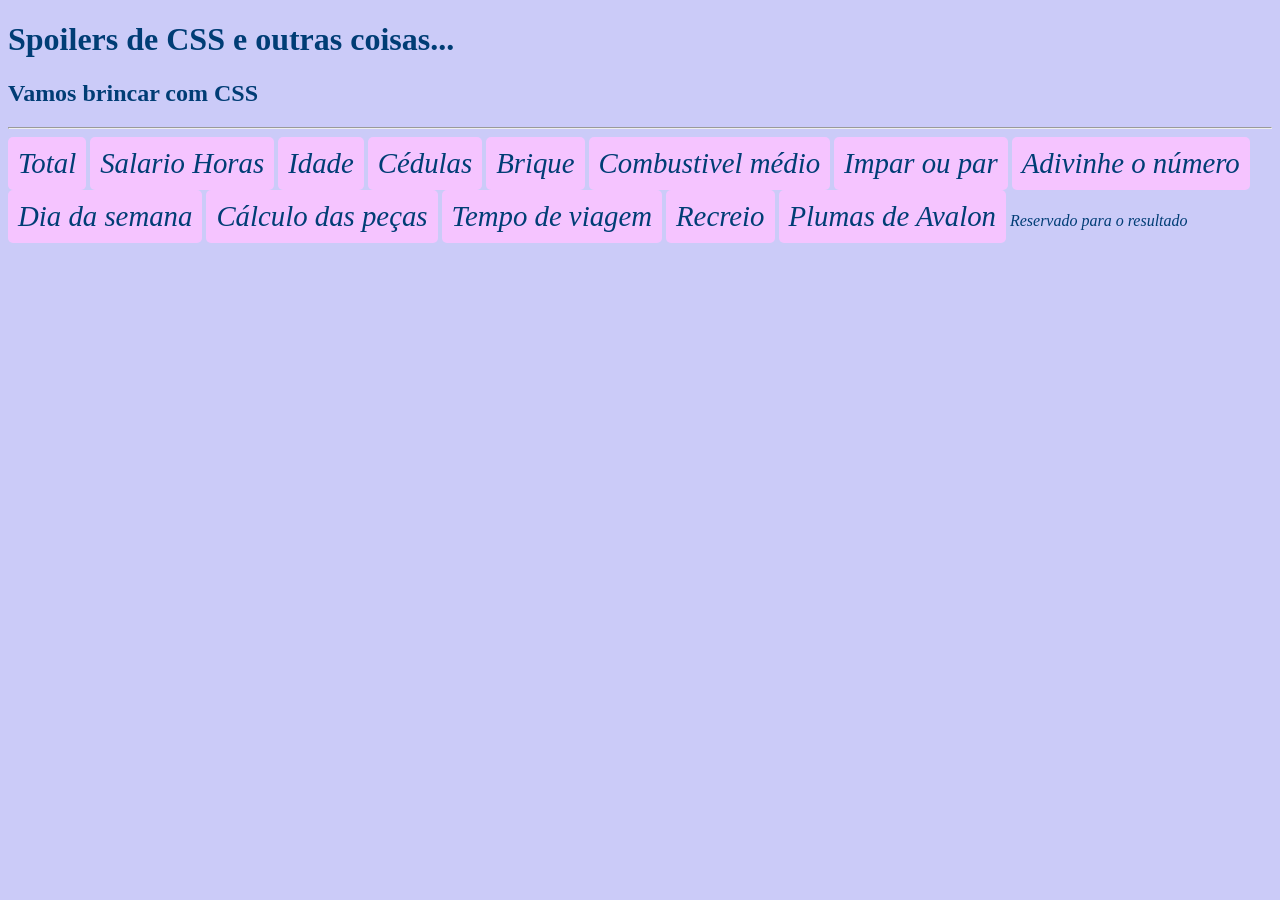
<file: 03-css/index.html>
<!DOCTYPE html>
<html lang="pt-br">
<head>
    <meta charset="UTF-8">
    <meta name="viewport" content="width=device-width, initial-scale=1.0">
    <link rel="stylesheet" href="style.css">
    <title>CSS</title>
</head>
<body>
    <h1>Spoilers de CSS e outras coisas...</h1>
    <h2>Vamos brincar com CSS</h2>
    <hr>
    <button onclick="salarioBonus()">Total</button>
    <button onclick="salarioHoras()">Salario Horas</button>
    <button onclick="verificarIdade()">Idade</button>
    <button onclick="cedulas()">Cédulas</button>
    <button onclick="calcularPrecoBrique()">Brique</button>
    <button onclick="consumoCombustivel()">Combustivel médio</button>
    <button onclick="numeroImparEPar()">Impar ou par</button>
    <button onclick="adivinharNumero()">Adivinhe o número</button>
    <button onclick="mostrarDiaDaSemana()">Dia da semana</button>
    <button onclick="calculoDasPecas()">Cálculo das peças</button>
    <button onclick="starubers()">Tempo de viagem</button>
    <button onclick="revelarRecreio()">Recreio</button>
    <button onclick="plumasDeAvalon()">Plumas de Avalon</button>
    <output id="resultado">Reservado para o resultado</output>
    <script src="script.js"></script>
</body>
</html>
</file>
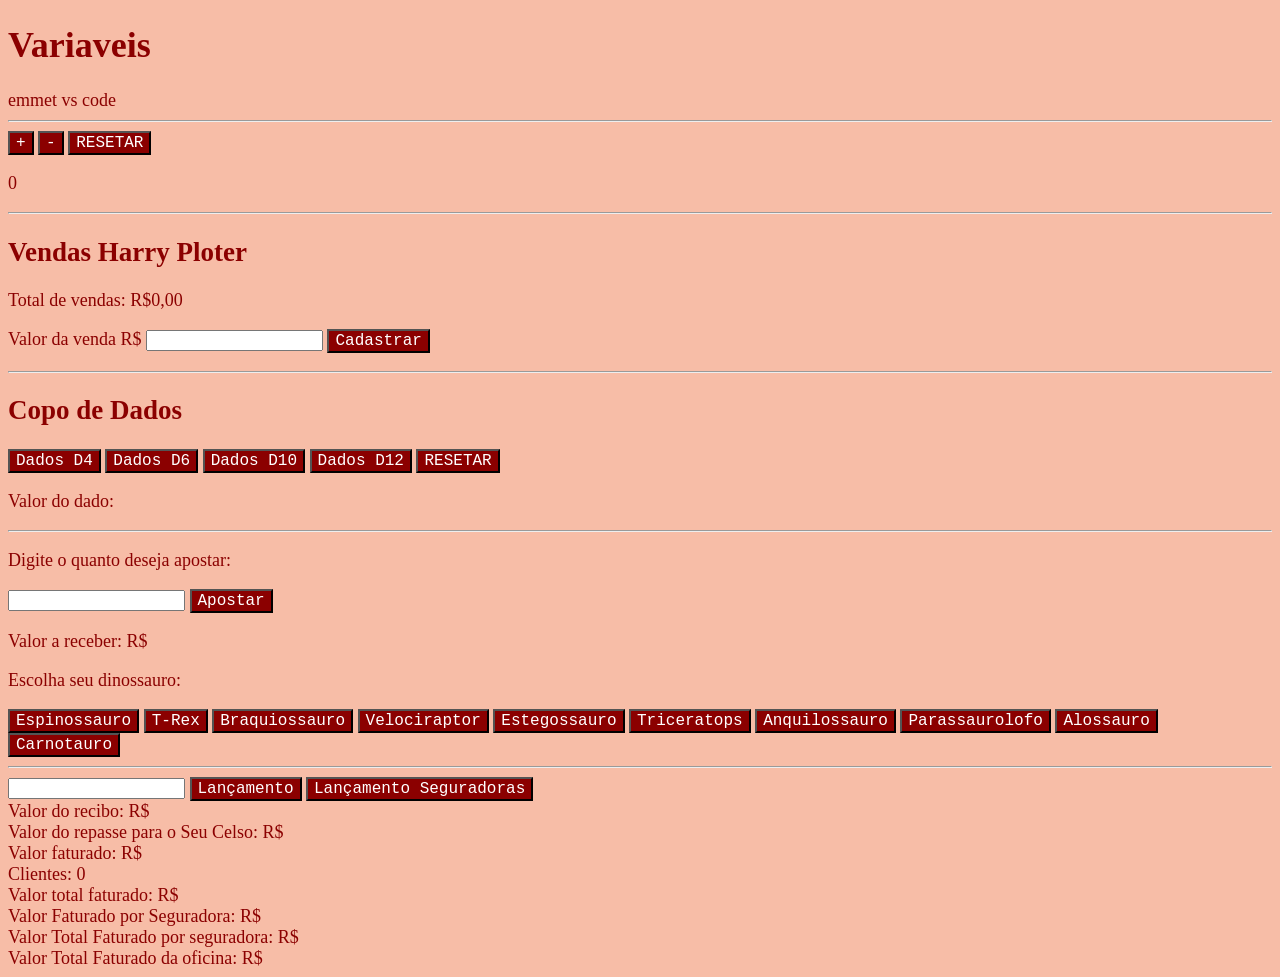
<file: 04-variaveis/index.html>
<!DOCTYPE html>
<html lang="pt-br">
<head>
    <meta charset="UTF-8">
    <meta name="viewport" content="width=device-width, initial-scale=1.0">
    <link rel="stylesheet" href="style.css">
    <title>Var</title>
    </head>
    <body>
    <h1>Variaveis</h1>
    emmet vs code
    <hr>
    <button onclick="implementarContagem()">+</button>
    <button onclick="diminuirContagem()">-</button>
    <button onclick="resetContagem()">RESETAR</button>
    <p id="p-contagem">0</p>

    <hr>
    <h2>Vendas Harry Ploter</h2>  
    <p id="totalVendido">Total de vendas: R$0,00</p>
    Valor da venda R$  
    <input id="inputVenda" type="text">
    <button onclick="registrarVenda()">Cadastrar</button>
    <p id="p-totalVendido"></p>
    <div id="listaVendas"></div>
    
    <hr>
    <h2>Copo de Dados</h2>
    <button onclick="rolarDadosd4()">Dados D4</button>
    <button onclick="rolarDadosd6()">Dados D6</button>
    <button onclick="rolarDadosd10()">Dados D10</button>
    <button onclick="rolarDadosd12()">Dados D12</button>
    <button onclick="resetDados()">RESETAR</button>
    <p id="dados">Valor do dado:</p>
    <output id="numeroDado"></output>
    <p id="totalDados"></p>
    <div id="listaDados"></div>

    <hr>
    <p>Digite o quanto deseja apostar:</p>
    <label for=""></label>
    <input id="input_aposta" type="text">
    <button onclick="registrar_aposta()">Apostar</button>

    <p id="aposta_recebida">Valor a receber: R$</p>

    <p>Escolha seu dinossauro:</p>

    <button onclick="botao_espinossauro()">Espinossauro</button>
    <button onclick="botao_trex()">T-Rex</button>
    <button onclick="botao_braquiossauro()">Braquiossauro</button>
    <button onclick="botao_velociraptor()">Velociraptor</button>
    <button onclick="botao_estegossauro()">Estegossauro</button>
    <button onclick="botao_triceratops()">Triceratops</button>
    <button onclick="botao_anquilossauro()">Anquilossauro</button>
    <button onclick="botao_parassaurolofo()">Parassaurolofo</button>
    <button onclick="botao_alossauro()">Alossauro</button>
    <button onclick="botao_carnotauro()">Carnotauro</button>

    <hr>
    <input type="text" id="totalv">
    <button onclick="repasseNormal()">Lançamento</button>
    <button onclick="repasseSeguradoras()">Lançamento Seguradoras</button>
    <div id="oficina">
    <output id="valort">Valor do recibo: R$</output>
    <output id="repassec">Valor do repasse para o Seu Celso: R$</output>
    <output id="desconto">Valor faturado: R$</output>
    <output id="clientela">Clientes: 0</output>
    <output id="desconte"></output>
    <output id="faturamenton">Valor total faturado: R$ </output>
    <output id="totals">Valor Faturado por Seguradora: R$</output>
    <output id="faturaseg">Valor Total Faturado por seguradora: R$</output>
    <output id="faturaof">Valor Total Faturado da oficina: R$</output>
    </div>
   
    


    <script src="script.js"></script>
</body>
</html>
</file>
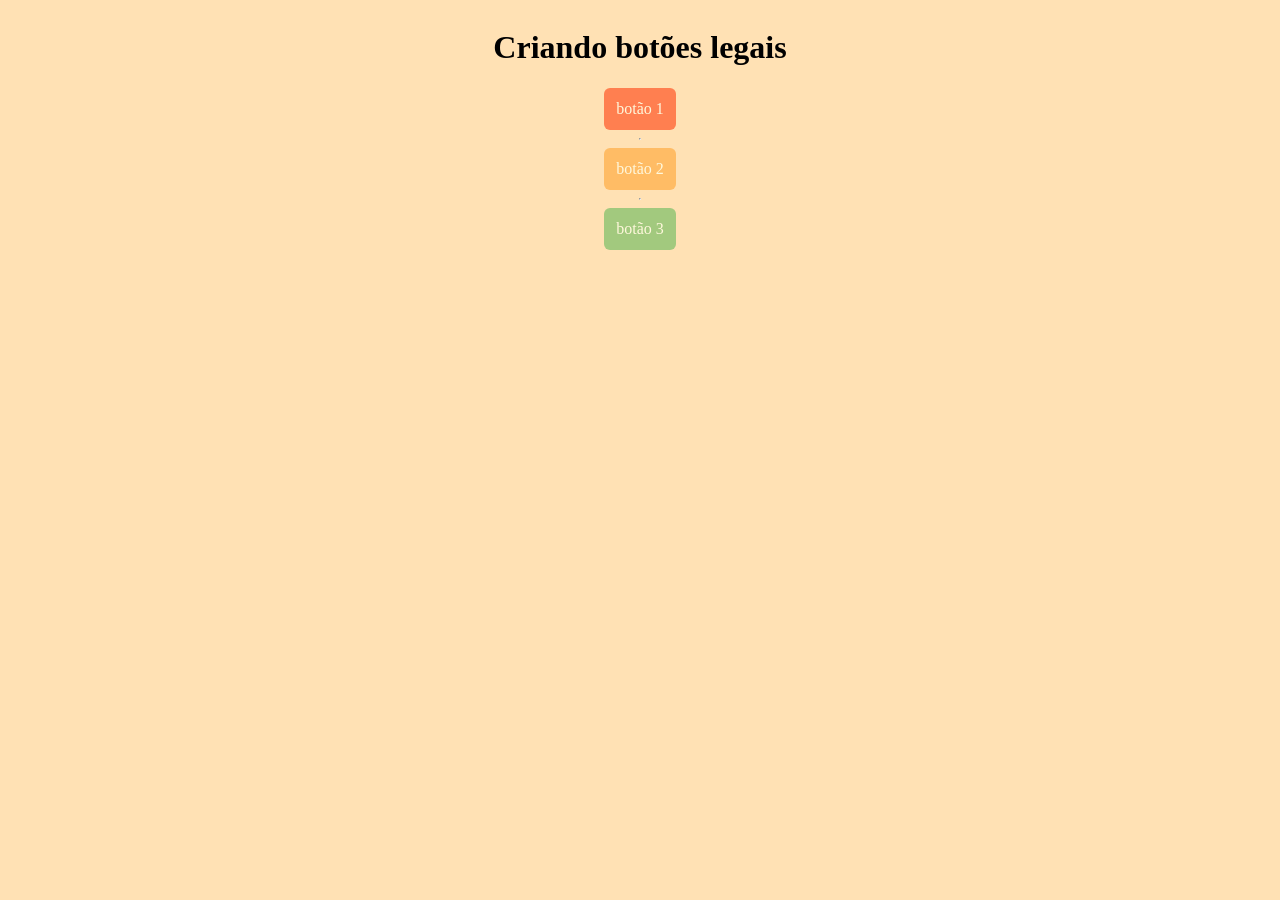
<file: 05-botoes/index.html>
<!DOCTYPE html>
<html lang="pt-br">
<head>
    <meta charset="UTF-8">
    <meta name="viewport" content="width=device-width, initial-scale=1.0">
    <link rel="stylesheet" href="style.css">
    <title>CSS</title>
</head>
<body>
    <h1>Criando botões legais</h1>
    <button class="btn1">botão 1</button>
    <hr>
    <button class="btn2">botão 2</button>
    <hr>
    <button class="btn3">botão 3</button>
</body>
</html>
</file>
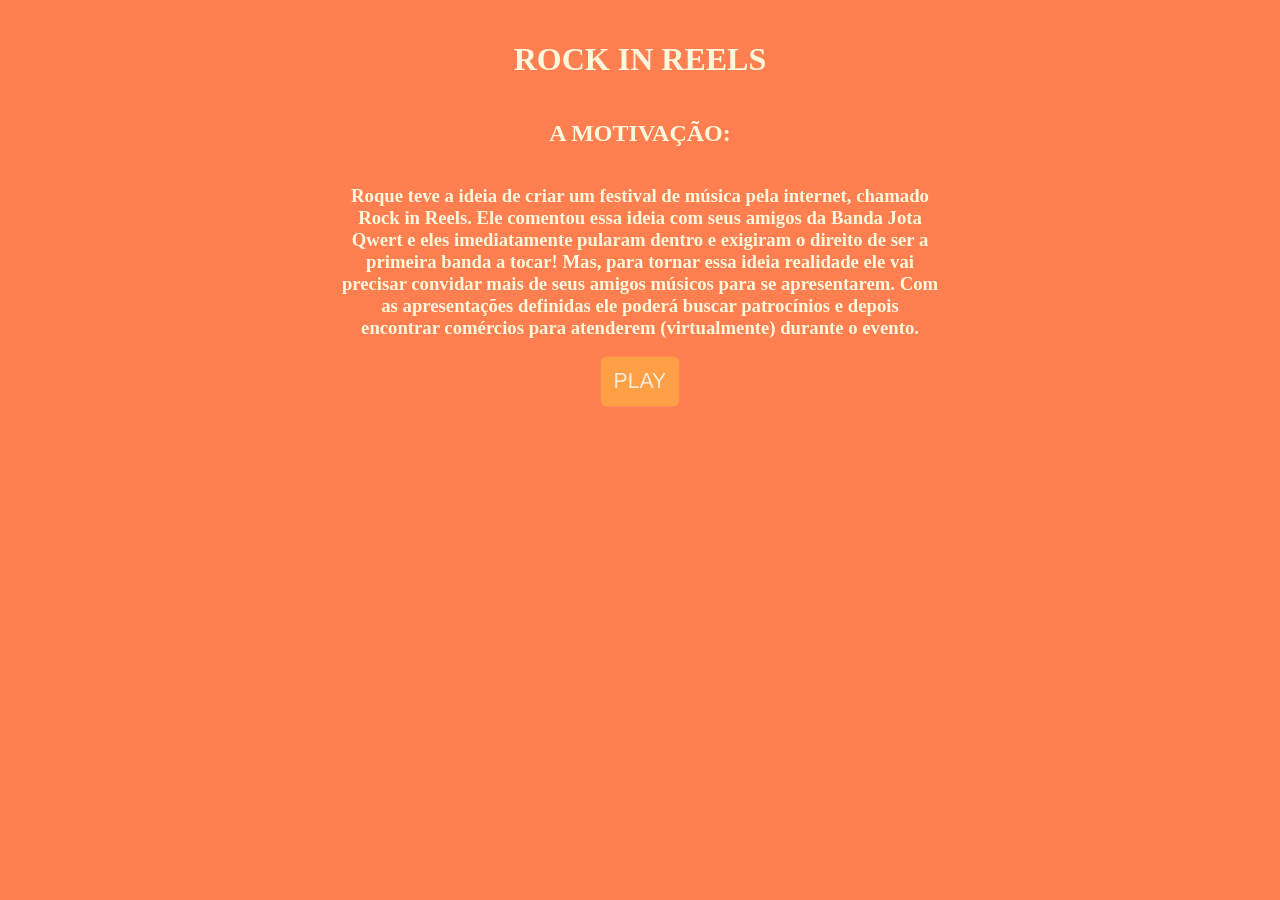
<file: 06-rock/index.html>
<!DOCTYPE html>
<html lang="pt-br">
<head>
    <meta charset="UTF-8">
    <meta name="viewport" content="width=device-width, initial-scale=1.0">
    <title>Rock in Reels</title>
    <link rel="stylesheet" href="style.css">
</head>
<body>
    <div class="vomimata">
    <h1>ROCK IN REELS</h1>
    <h2>A MOTIVAÇÃO:</h2>
    <h3>Roque teve a ideia de criar um festival de música pela internet, chamado Rock in Reels.
        Ele comentou essa ideia com seus amigos da Banda Jota Qwert e eles imediatamente pularam dentro e exigiram o direito de ser a primeira banda a tocar!
        Mas, para tornar essa ideia realidade ele vai precisar convidar mais de seus amigos músicos para se apresentarem. Com as apresentações definidas ele poderá buscar patrocínios e depois encontrar comércios para atenderem (virtualmente) durante o evento.</h3>
        <button onclick="iniciar()">PLAY</button>
      </div>







    <script src="script.js"></script>
</body>
</html>
</file>
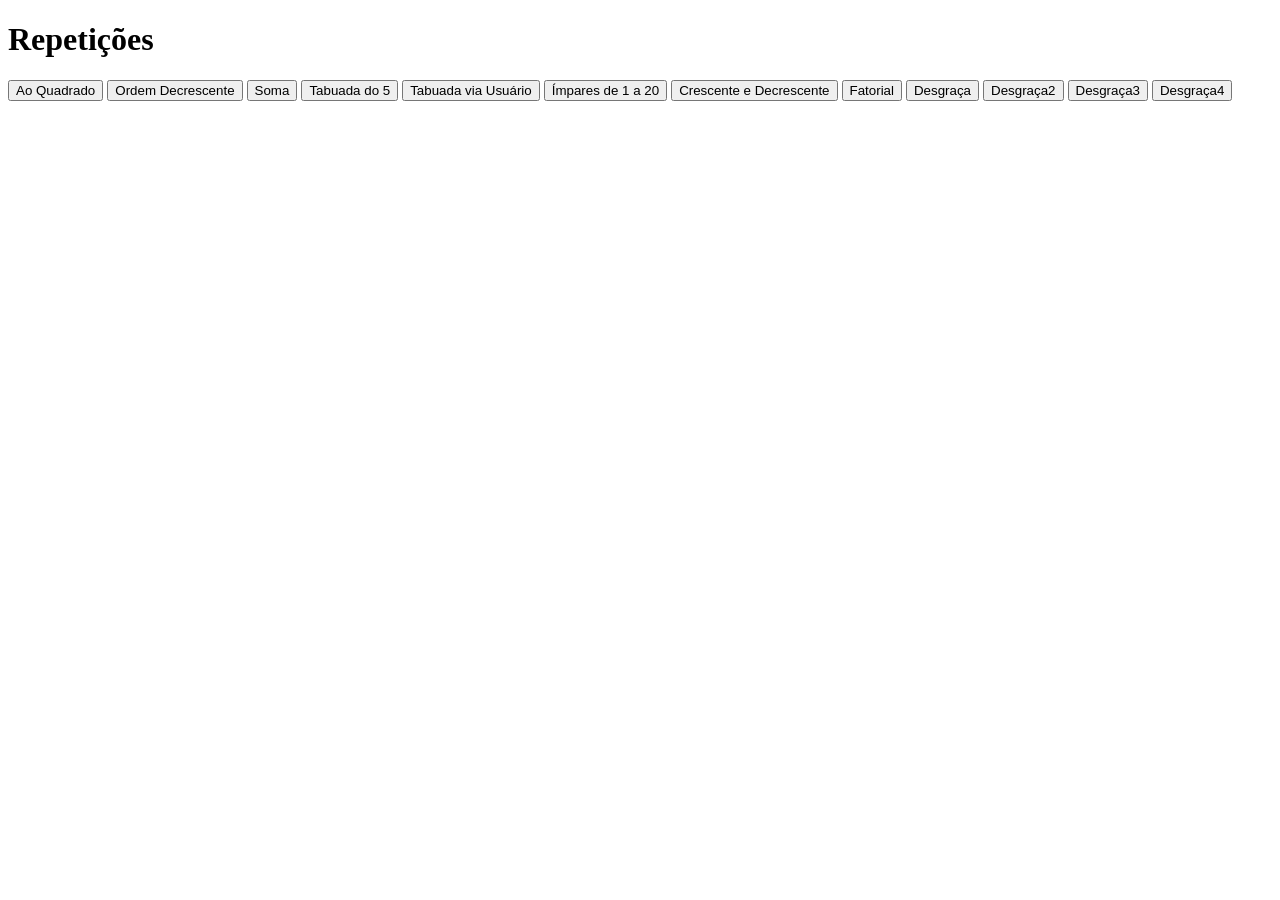
<file: 07-repeticao/index.html>
<!DOCTYPE html>
<html lang="pt-br">
<head>
    <meta charset="UTF-8">
    <meta name="viewport" content="width=device-width, initial-scale=1.0">
    <title>Document</title>
</head>
<body>
    <h1>Repetições</h1>
    <button onclick="exercicio1()">Ao Quadrado</button>
    <button onclick="exercicio2()">Ordem Decrescente</button>
    <button onclick="exercicio3()">Soma</button>
    <button onclick="exercicio4()">Tabuada do 5</button>
    <button onclick="exercicio5()">Tabuada via Usuário</button>
    <button onclick="exercicio6()">Ímpares de 1 a 20</button>
    <button onclick="exercicio7()">Crescente e Decrescente</button>
    <button onclick="exercicio8()">Fatorial</button>
    <button onclick="exercicio9()">Desgraça</button>
    <button onclick="exercicio10()">Desgraça2</button>
    <button onclick="exercicio11()">Desgraça3</button>
    <button onclick="exercicio12()">Desgraça4</button>



    
    <script src="script.js"></script>
</body>
</html>
</file>
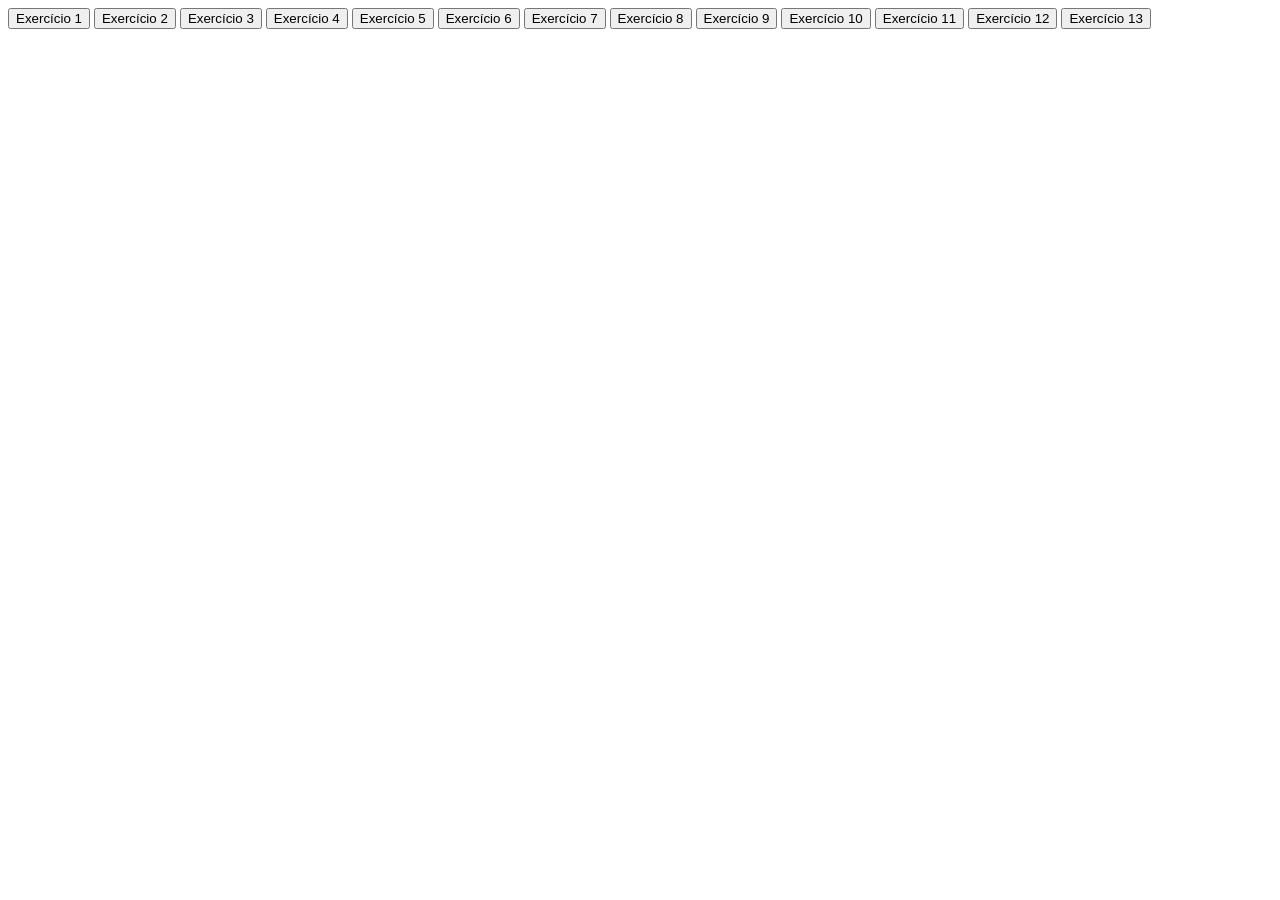
<file: 08-for/index.html>
<!DOCTYPE html>
<html lang="pt-br">
<head>
    <meta charset="UTF-8">
    <meta name="viewport" content="width=device-width, initial-scale=1.0">
    <title>For</title>
</head>
<body>
    <button onclick="exerc1()">Exercício 1</button>
    <button onclick="exerc2()">Exercício 2</button>
    <button onclick="exerc3()">Exercício 3</button>
    <button onclick="exerc4()">Exercício 4</button>
    <button onclick="exerc5()">Exercício 5</button>
    <button onclick="exerc6()">Exercício 6</button>
    <button onclick="exerc7()">Exercício 7</button>
    <button onclick="exerc8()">Exercício 8</button>
    <button onclick="exerc9()">Exercício 9</button>
    <button onclick="exerc10()">Exercício 10</button>
    <button onclick="exerc11()">Exercício 11</button>
    <button onclick="exerc12()">Exercício 12</button>
    <button onclick="exerc13()">Exercício 13</button>
    
    <script src="script.js"></script>
</body>
</html>
</file>
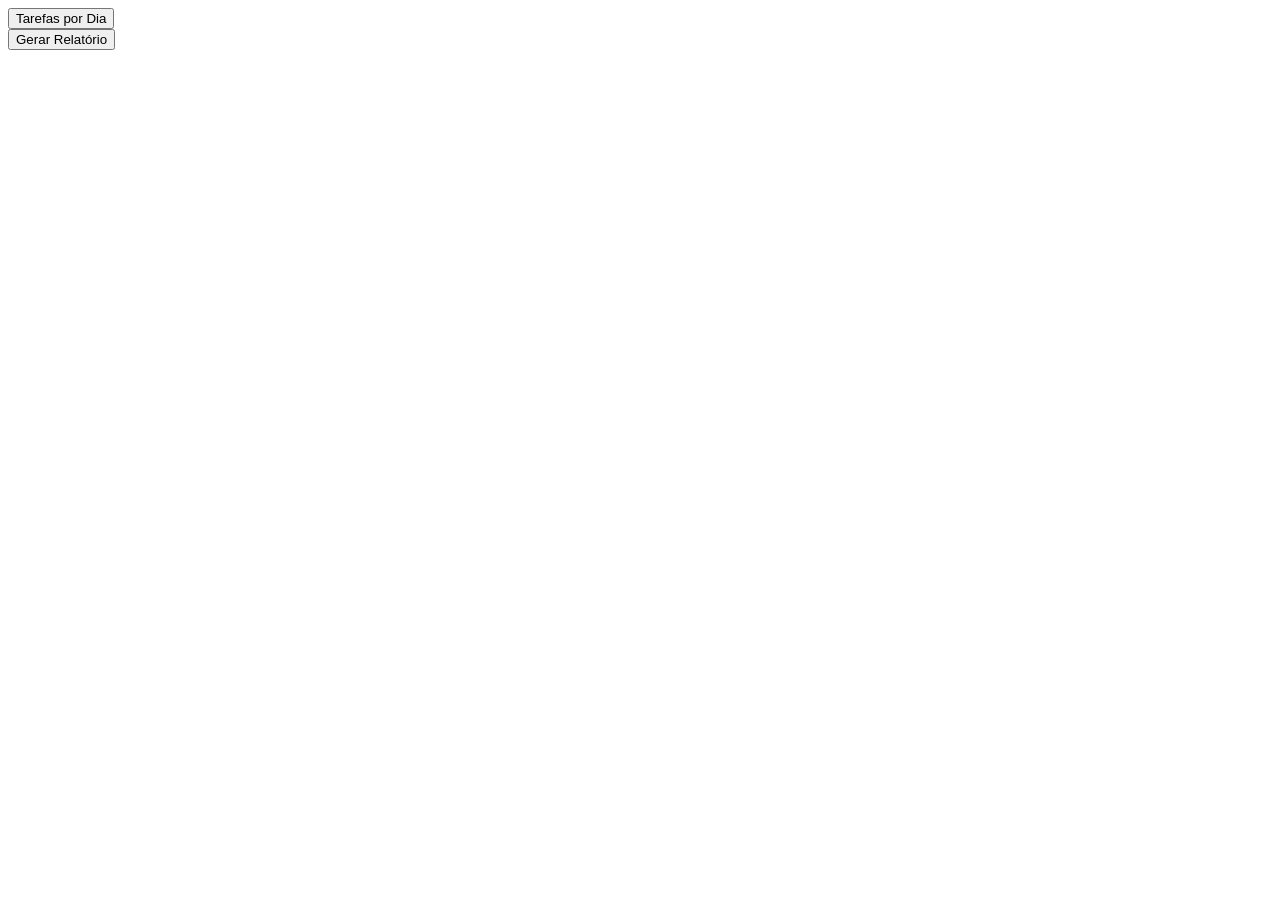
<file: 09-sprint/index.html>
<!DOCTYPE html>
<html lang="pt-br">
<head>
    <meta charset="UTF-8">
    <meta name="viewport" content="width=device-width, initial-scale=1.0">
    <title>Relatório de Sprint</title>
</head>
<body>
    <button onclick="diasprint()">Tarefas por Dia</button>
    <div class="saida">
        <output id="rdias"></output>
        <output id="tdias"></output>
    </div>
    <div class="saidaDois">
    <button onclick="bugsprint()">Gerar Relatório</button>
       <output id="dbugs"></output>
       <output id="tbugs"></output>
       <output id="media"></output>
       <output id="diaMaisBugs"></output>
       <output id="diaMenosBugs"></output>
       <output id="maisDeDez"></output>
       <output id="diasComZero"></output>
    </div>



    <script src="script.js"></script>
</body>
</html>
</file>
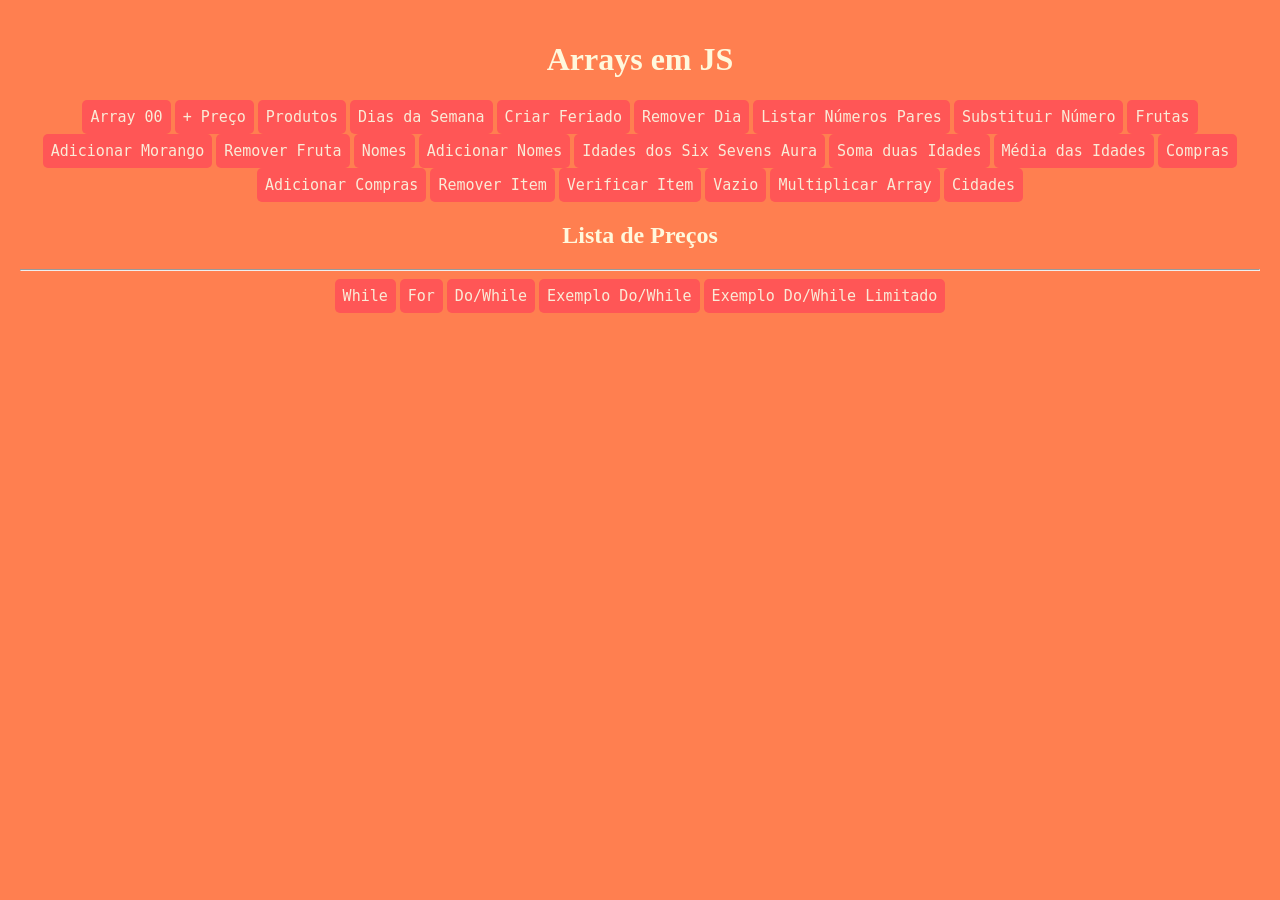
<file: 10-arrays/index.html>
<!DOCTYPE html>
<html lang="pt-br">
<head>
    <meta charset="UTF-8">
    <meta name="viewport" content="width=device-width, initial-scale=1.0">
    <title>Arrays</title>
    <link rel="stylesheet" href="style.css">
</head>
<body>
    <h1>Arrays em JS</h1>
        <button onclick="array00()">Array 00</button>
        <button onclick="addPrecos()">+ Preço</button>
        <button onclick="criarProdutos()">Produtos</button>
        <button onclick="diasDaSemana()">Dias da Semana</button>
        <button onclick="criarFeriado()">Criar Feriado</button>
        <button onclick="removerDia()">Remover Dia</button>
        <button onclick="listaPares()">Listar Números Pares</button>
        <button onclick="subsNumero()">Substituir Número</button>
        <button onclick="listaFrutas()">Frutas</button>
        <button onclick="addMorango()">Adicionar Morango</button>
        <button onclick="removerFruta()">Remover Fruta</button>
        <button onclick="listaNomes()">Nomes</button>
        <button onclick="addNomes()">Adicionar Nomes</button>
        <button onclick="listaAmigos()">Idades dos Six Sevens Aura</button>
        <button onclick="somaAura()">Soma duas Idades</button>
        <button onclick="mediaAura()">Média das Idades</button>
        <button onclick="listaCompras()">Compras</button>
        <button onclick="addItens()">Adicionar Compras</button>
        <button onclick="removerItem()">Remover Item</button>
        <button onclick="verificarItem()">Verificar Item</button>
        <button onclick="arrayVazio()">Vazio</button>
        <button onclick="multiplicarArray()">Multiplicar Array</button>
        <button onclick="addCidades()">Cidades</button>
    


    <h2>Lista de Preços</h2>
    <div id="lista-precos">
    </div>

    <p class="produtos"></p>
    <hr>


    <button onclick="rodarWhile()">While</button>
    <button onclick="rodarFor()">For</button>
    <button onclick="rodarDoWhile()">Do/While</button>
    <button onclick="exemploDoWhile()">Exemplo Do/While</button>
    <button onclick="exemploDoWhileLimitado()">Exemplo Do/While Limitado</button>






    <script src="script.js"></script>
    <script src="scrip.js"></script>
</body>
</html>
</file>
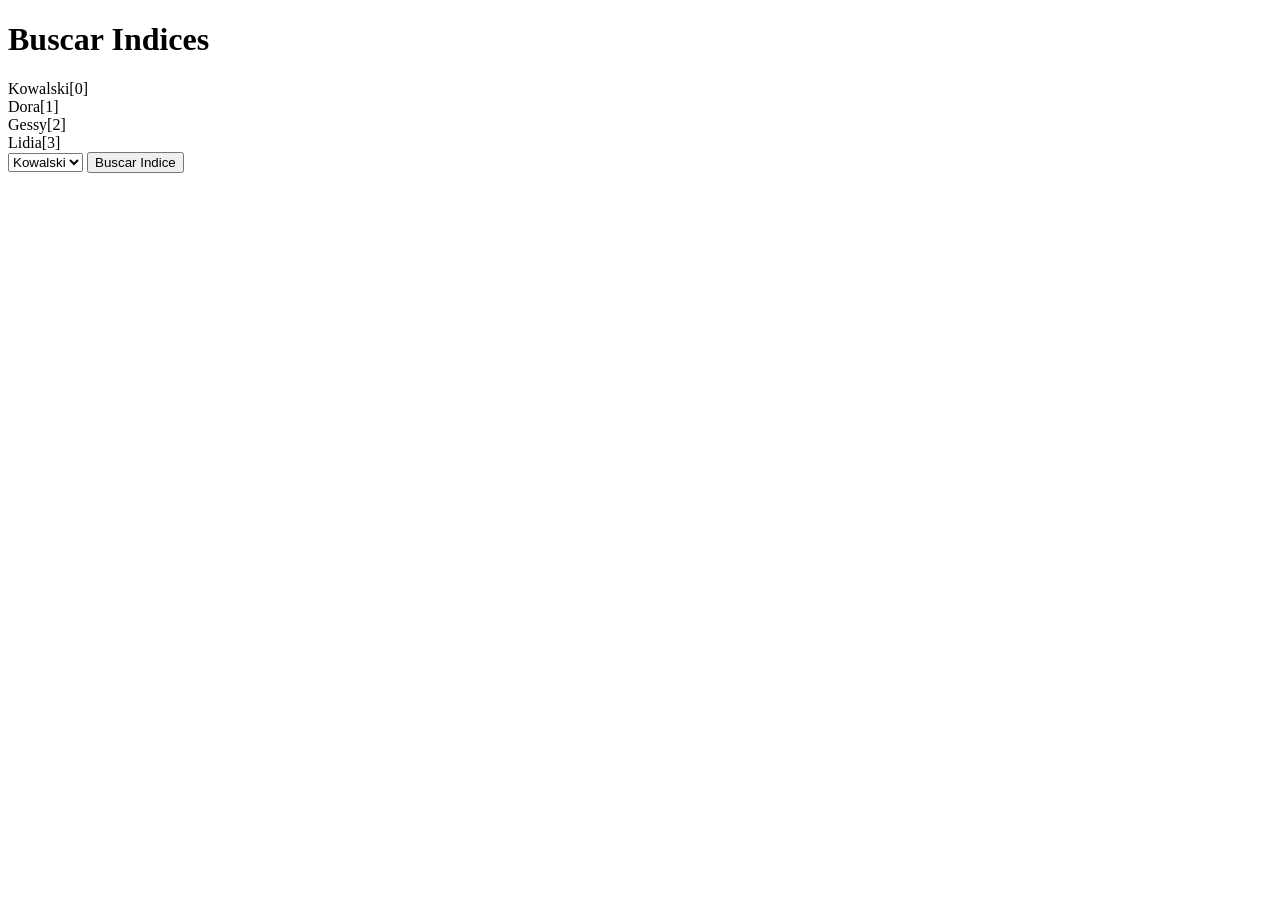
<file: 12-arrays_oscar/index.html>
<!DOCTYPE html>
<html lang="pt-br">

<head></head>

<body>
    <div class="card">
        <h1>Buscar Indices</h1>
        <div class="array-container" id="lista"></div>
        <select id="seletor">
        </select>
        <button onclick="buscarIndice()">Buscar Indice</button>
        <div id="resultado"></div>
    </div>

    <script>
        const personagens = [
            'Kowalski',
            'Dora',
            'Gessy',
            'Lidia'
        ];

        const lista = document.getElementById('lista');
        const seletor = document.getElementById('seletor');

        for (let i = 0; i < personagens.length; i++) {
            const nome = personagens[i];
            const celula = document.createElement('div');
            celula.className = 'celula';
            celula.id = 'item - ' + i;
            celula.innerHTML = `<span class = 'valor' >${nome}</span><span
        class = 'idx' >[${i}]</span`;
            lista.appendChild(celula);

            const opt = document.createElement('option');
            opt.value = nome;
            opt.textContent = nome;
            seletor.appendChild(opt);
        }

        function buscarIndice() {
            const celulas = document.querySelectorAll('.celula');
            // for (let i = 0; i < celulas.length; i++) {
            //     celulas[i].classList.remove('destaque');
            // }
            const nomeEscolhido = seletor.value;
            console.log("nome escolhido" + nomeEscolhido) 
            let indice;
            
            // console.log("" + nomeEscolhido) 
            let i = 0;

            while (i < personagens.length) {
                if (personagens[i] === nomeEscolhido) {
                    indice = i;
                } 
                    i++;
                    
                console.log("indice" + indice)
                document.getElementById('resultado').textContent = `'${nomeEscolhido}' está no indice ${indice}`;
                // document.getElementById('item - ' + indice).classList.add('destaque');

            }
        }



    </script>
</body>

</html>
</file>
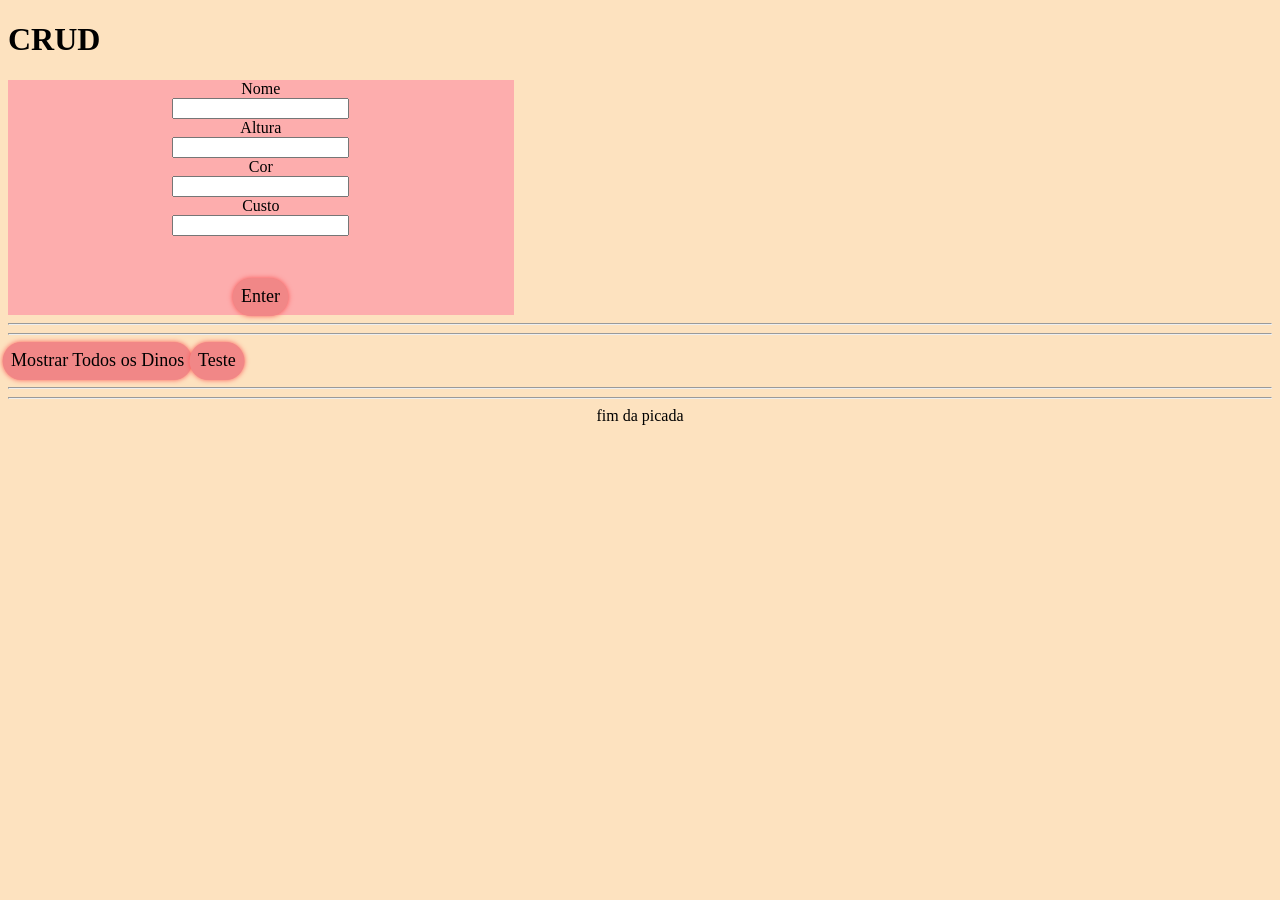
<file: 13-crud/index.html>
<!DOCTYPE html>
<html lang="pt-br">
<head>
    <meta charset="UTF-8">
    <meta name="viewport" content="width=device-width, initial-scale=1.0">
    <link rel="stylesheet" href="style.css">
    <title>CRUD</title>
</head>
<body>
    <h1>CRUD</h1>
    <div id="form">

            <div class="container-inputs">
                <label for="">Nome</label>
                <input id="input-nome" type="text">
            </div>
            <div class="container-inputs">
                <label for="">Altura</label>
                <input id="input-altura" type="text">
            </div>
            <div class="container-inputs">
                <label for="">Cor</label>
                <input id="input-cor" type="text">
            </div>
            <div class="container-inputs">
                <label for="">Custo</label>
                <input id="input-custo" type="text">
            </div>

            <h1></h1>
            <button onclick="cadastrarDino()">Enter</button>


        </div>
        <hr>
        <hr>
        <button onclick="mostrarTodos()">Mostrar Todos os Dinos</button>
        <button onclick="testar()">Teste</button>
        <hr><hr>

        <div id="painel-dinos">
        fim da picada
        </div>

  



    <script src="script.js"></script>
</body>
</html>
</file>
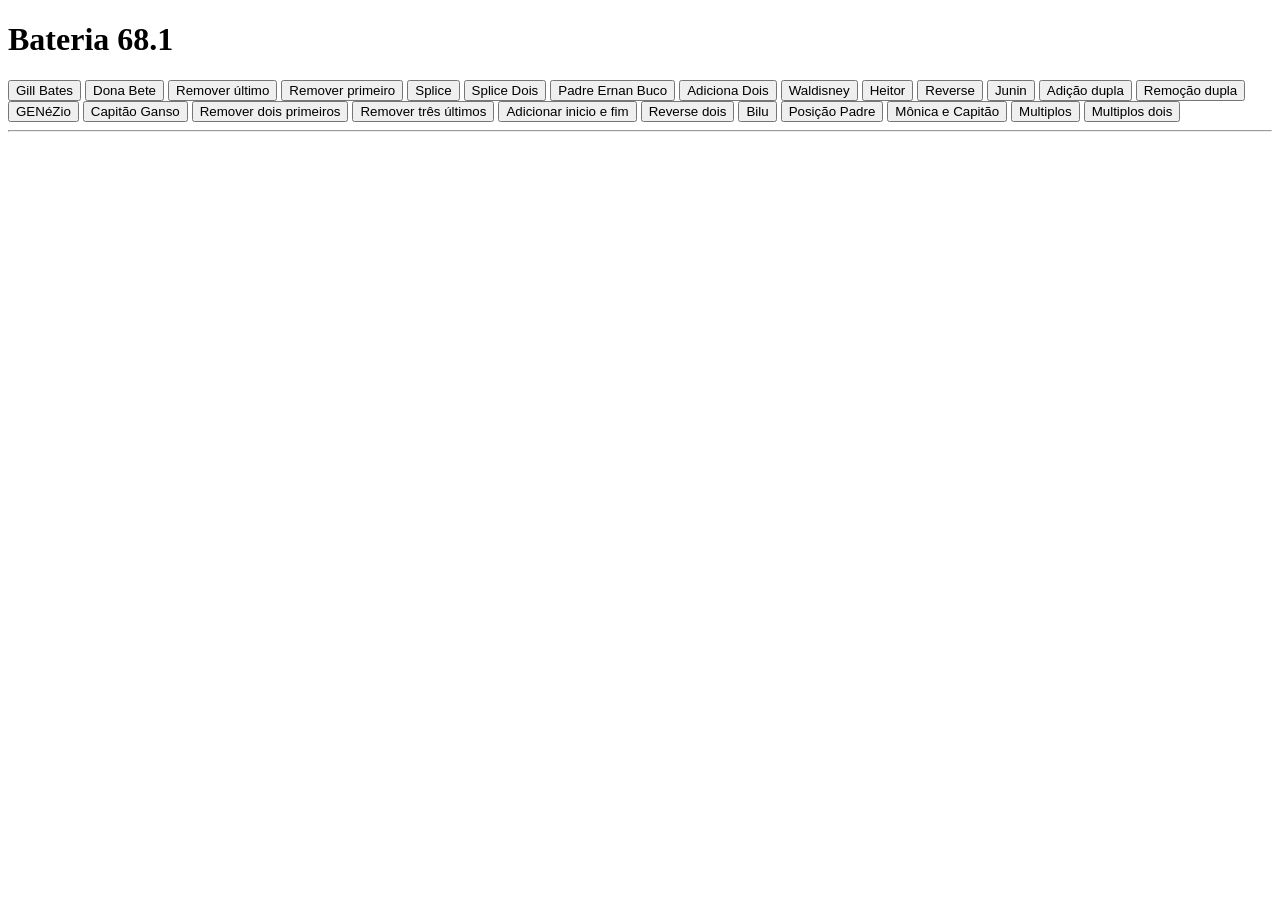
<file: 10-arrays/bateria_68.1/index.html>
<!DOCTYPE html>
<html lang="pt-br">
<head>
    <meta charset="UTF-8">
    <meta name="viewport" content="width=device-width, initial-scale=1.0">
    <title>Bateria 68</title>
</head>
<body>
    
    <h1>Bateria 68.1</h1>
    <button onclick="gill()">Gill Bates</button>
    <button onclick="dona()">Dona Bete</button>
    <button onclick="removerUltimo()">Remover último</button>
    <button onclick="removerPrimeiro()">Remover primeiro</button>
    <button onclick="splice()">Splice</button>
    <button onclick="splice2()">Splice Dois</button>
    <button onclick="padre()">Padre Ernan Buco</button>
    <button onclick="adiciona2()">Adiciona Dois</button>
    <button onclick="disney()">Waldisney</button>
    <button onclick="heitor()">Heitor</button>
    <button onclick="reverso()">Reverse</button>
    <button onclick="junin()">Junin</button>
    <button onclick="adicaoDupla()">Adição dupla</button>
    <button onclick="remocaoDupla()">Remoção dupla</button>
    <button onclick="genezio()">GENéZio</button>
    <button onclick="capitao()">Capitão Ganso</button>
    <button onclick="remocaoInicio()">Remover dois primeiros</button>
    <button onclick="removerTresUltimos()">Remover três últimos</button>
    <button onclick="adicaoInFi()">Adicionar inicio e fim</button>
    <button onclick="reversoDois()">Reverse dois</button>
    <button onclick="bilu()">Bilu</button>
    <button onclick="posicaoPadre()">Posição Padre</button>
    <button onclick="removerMoCap()">Mônica e Capitão</button>
    <button onclick="multiplos()">Multiplos</button>
    <button onclick="multiplos2()">Multiplos dois</button>

    <hr>





    <script src="66.1.1.js"></script>
    <script src="66.1.3.js"></script>
    <script src="66.1.5.js"></script>
    <script src="66.1.7.js"></script>
    <script src="66.1.9.js"></script>
    <script src="66.1.11.js"></script>
    <script src="66.1.12.js"></script>
    <script src="66.1.14.js"></script>
    <script src="66.1.17.js"></script>
    <script src="66.1.19.js"></script>
    <script src="66.1.20.js"></script>
    <script src="66.1.21.js"></script>
    <script src="66.1.23.js"></script>
    <script src="66.1.24.js"></script>
    <script src="66.1.25.js"></script>
</body>
</html>
</file>
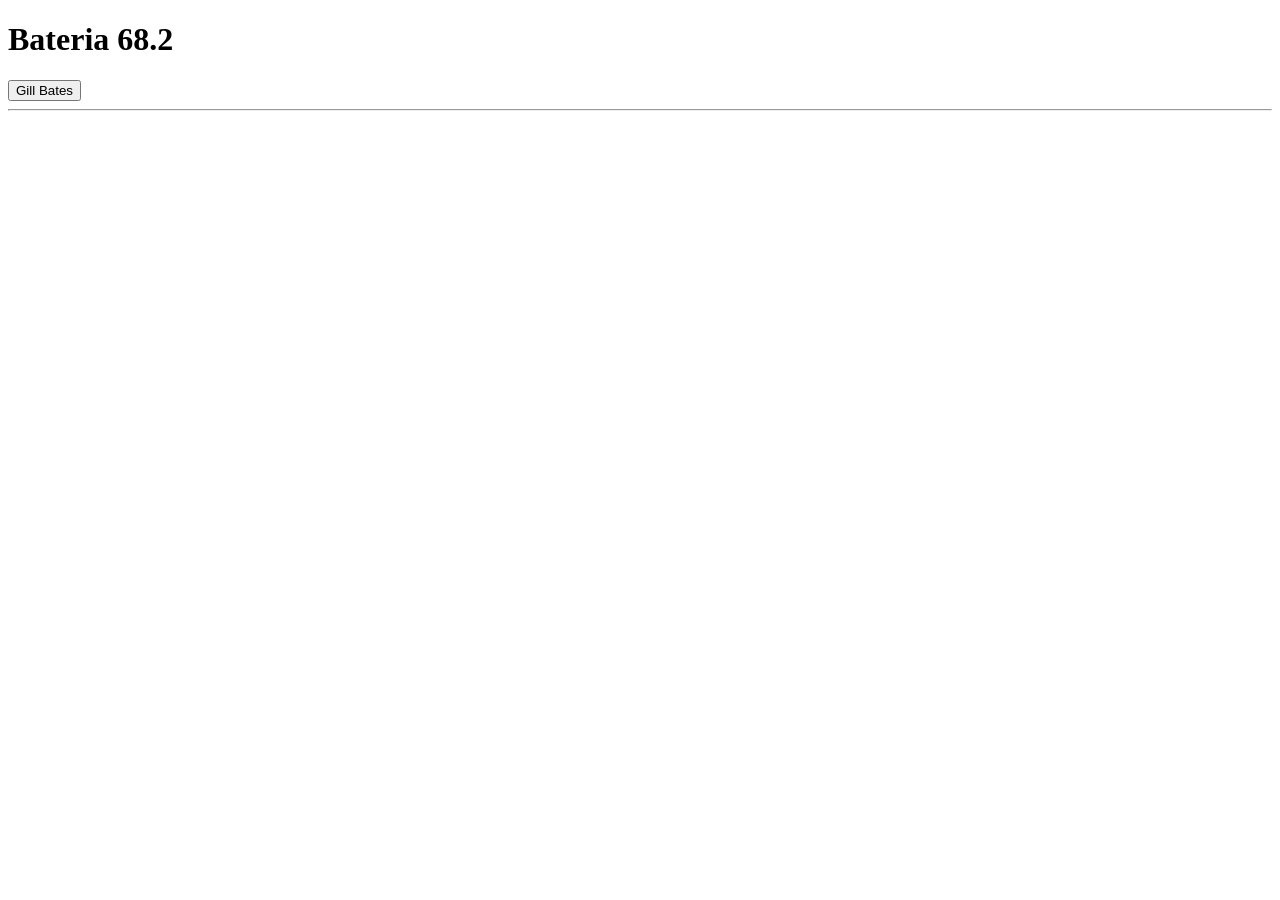
<file: 10-arrays/bateria_68.2/index.html>
<!DOCTYPE html>
<html lang="pt-br">
<head>
    <meta charset="UTF-8">
    <meta name="viewport" content="width=device-width, initial-scale=1.0">
    <title>Bateria 68</title>
</head>
<body>
    
    <h1>Bateria 68.2</h1>
    <button onclick="gill()">Gill Bates</button>

    <hr>





    <script src="68.2.26.js"></script>
 
</body>
</html>
</file>
<file: 03-css/style.css>
body{
    background-color: #cbcbf8;
    color: #003d75;
}
output{
    color: #003d75;
    font-family: Georgia, 'Times New Roman', Times, serif;
    font-style: oblique;
    font-size: medium;
}
button{
    background-color: #f5c4ff;
    color: #003d75;
    font-size: 1.8em;
    font-style: oblique;
    font-family: Georgia, 'Times New Roman', Times, serif;
    padding: 10px 10px;
    border: none;
    border-radius: 5px;
    cursor: pointer;
}
</file>
<file: 04-variaveis/style.css>
body{
    background-color: rgb(247, 189, 167);
    color: darkred;
    font-size: large;
}
button{
    background-color: darkred;
    color: #ffff;
    font-family: 'Courier New', Courier, monospace;
    font-size: medium;
    cursor: pointer;
}

button:hover{
    scale: 1.05;
    border-radius: 7px;
}

#oficina{
    display: flex;
    flex-direction: column;
}
</file>
<file: 05-botoes/style.css>
.btn1{
    background-color: coral;
    padding: 12px;
    border-radius: 6px;
    border: none;
    color: cornsilk;
    font-size: 16px;
    font-family: Georgia, 'Times New Roman', Times, serif;
}
body{
    font-family: Georgia, 'Times New Roman', Times, serif;
    display: flex;
    flex-direction: column;
    align-items: center;
}

.btn1:hover{
    background-color: brown;
    box-shadow: #ff1d1dda 0px 0px 10px;
    scale: 1.06;
}

body{
    background-color: rgb(255, 225, 180);
}

.btn2{
    background-color: rgb(255, 188, 101);
    padding: 12px;
    border-radius: 6px;
    border: none;
    color: cornsilk;
    font-size: 16px;
    font-family: Georgia, 'Times New Roman', Times, serif;
}

.btn2:hover{
    background-color: rgb(255, 152, 35);
    box-shadow: #ff590cda 0px 0px 10px;
    scale: 1.06;
}

.btn3 {
    background-color: rgb(162, 201, 126);
    padding: 12px;
    border-radius: 6px;
    border: none;
    color: cornsilk;
    font-size: 16px;
    font-family: Georgia, 'Times New Roman', Times, serif;
}

.btn3:hover{
    background-color: rgb(84, 133, 72);
    transform: scale(1.2) rotate(10deg);
    box-shadow: #239201da 0px 0px 10px;
}
</file>
<file: 06-rock/style.css>
body{
    background-color: coral;
    padding: 12px;
    border-radius: 6px;
    border: none;
    color: cornsilk;
    font-size: 16px;
    font-family: Georgia, 'Times New Roman', Times, serif;
    display: flex;
    flex-direction: column;
    align-items: center;
}
button{
    background-color: rgb(255, 159, 70);
    scale: 1.06;
    color: antiquewhite;
    font-size: 20px;
    padding: 12px;
    border-radius: 6px;
    border: none;
}
button:hover{
    scale: 1.05;
    border-radius: 15px;
    background-color: brown;
    box-shadow: #ff1d1dda 0px 0px 10px;
}
.vomimata{
    display: flex;
    flex-direction: column;
    align-items: center;
    width: 600px;
    text-align: center;
}
</file>
<file: 10-arrays/style.css>
.produtos{
    outline: 5px;
}
body{
    background-color: coral;
    padding: 12px;
    border-radius: 6px;
    border: none;
    color: cornsilk;
    font-size: 16px;
    font-family: Georgia, 'Times New Roman', Times, serif;
    text-align: center;
}

button{
    background-color: rgb(255, 86, 86);
    scale: 0,5;
    color: antiquewhite;
    font-size: 15px;
    padding: 8px;
    border-radius: 5px;
    border: none;
    font-family: monospace;
}

button:hover{
    scale: 1.05;
    border-radius: 15px;
    background-color: brown;
    box-shadow: #ff1d1dda 0px 0px 10px;
}
</file>
<file: 13-crud/style.css>
body{
    background-color: rgb(253, 226, 191);
    font-family: Georgia, 'Times New Roman', Times, serif;
}

.card-dino{
    background-color: #f18787;
    width: 200px;
    font-family: Georgia, 'Times New Roman', Times, serif;
    box-shadow: 0 0 10px #fc5959;
    border-radius: 20px;
    padding: 15px;   
}

button{
    background-color: #f18787;
    font-family: Georgia, 'Times New Roman', Times, serif;
    scale: 1.06;
    font-size: 17px;
    padding: 8px;
    border-radius: 20px;
    border: none;
    box-shadow: 0 0 5px #fc5959;
}

#painel-dinos{
    display: flex;
    justify-content: center;
    align-items: center;
    gap: 25px;
}

#form{
    background-color: #fdadad;
    width: 40%;
    display: flex;
    flex-direction: column;
    justify-content: center;
    align-items: center;
    border-left: 10%;
}

.container-inputs{
    display: flex;
    flex-direction: column;
    justify-content: center;
    align-items: center;
}
</file>
